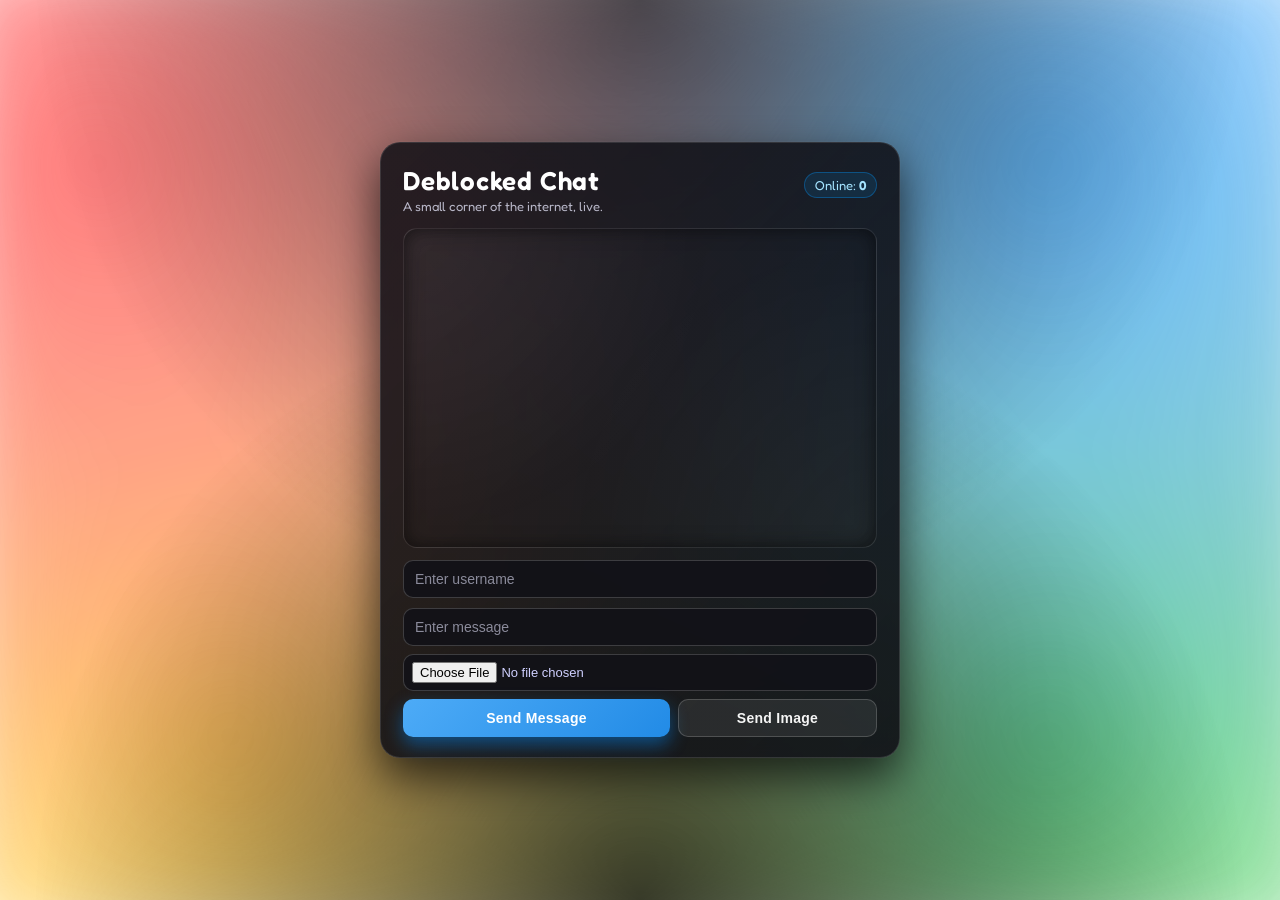
<file: index.html>
<!DOCTYPE html>
<html lang="en">
<head>
<meta charset="UTF-8">
<title>Deblocked Chat</title>

<link href="https://fonts.googleapis.com/css2?family=Fredoka:wght@400;600&display=swap" rel="stylesheet">

<style>
    /* === Global Reset / Base === */
    * {
        box-sizing: border-box;
    }

    body {
        margin: 0;
        font-family: system-ui, -apple-system, BlinkMacSystemFont, "Segoe UI", sans-serif;
        height: 100vh;
        display: flex;
        justify-content: center;
        align-items: center;
        overflow: hidden;
        color: #f5f5f5;
        position: relative;
    }

    /* === Animated Multi-Color Background (Both Colors Visible, Flowing, Blurred) === */
    body::before {
        content: "";
        position: fixed;
        inset: -40px;
        background:
            radial-gradient(circle at 10% 20%, #ff6b6b 0, transparent 55%),
            radial-gradient(circle at 80% 20%, #4dabf7 0, transparent 55%),
            radial-gradient(circle at 20% 80%, #ffd43b 0, transparent 55%),
            radial-gradient(circle at 80% 80%, #51cf66 0, transparent 55%);
        filter: blur(40px);
        opacity: 0.9;
        animation: floatColors 26s ease-in-out infinite alternate;
        z-index: -2;
    }

    body::after {
        content: "";
        position: fixed;
        inset: 0;
        background: radial-gradient(circle at top, rgba(0,0,0,0.65), transparent 55%),
                    radial-gradient(circle at bottom, rgba(0,0,0,0.75), transparent 55%);
        z-index: -1;
    }

    @keyframes floatColors {
        0% {
            transform: translate3d(0, 0, 0) scale(1);
        }
        50% {
            transform: translate3d(-20px, 10px, 0) scale(1.05);
        }
        100% {
            transform: translate3d(20px, -15px, 0) scale(1.02);
        }
    }

    /* === Main Chat Container (Glass, Elevated, Clean) === */
    #chat-container {
        width: 520px;
        max-width: 92vw;
        padding: 22px 22px 20px;
        border-radius: 20px;

        background: linear-gradient(135deg, rgba(18, 18, 24, 0.88), rgba(18, 18, 24, 0.92));
        border: 1px solid rgba(255, 255, 255, 0.12);
        box-shadow:
            0 18px 45px rgba(0, 0, 0, 0.7),
            0 0 0 1px rgba(255, 255, 255, 0.03);

        backdrop-filter: blur(18px) saturate(150%);
    }

    /* === Header === */
    #header {
        display: flex;
        justify-content: space-between;
        align-items: baseline;
        margin-bottom: 14px;
        font-family: "Fredoka", system-ui, sans-serif;
    }

    #header-left {
        display: flex;
        flex-direction: column;
        gap: 2px;
    }

    #header h1 {
        margin: 0;
        font-size: 26px;
        font-weight: 600;
        letter-spacing: 0.03em;
        color: #ffffff;
    }

    #header span.subtitle {
        font-size: 13px;
        color: #c7c7d9;
        opacity: 0.9;
    }

    #header-right {
        font-size: 13px;
        color: #a5e4ff;
        background: rgba(0, 153, 255, 0.12);
        border-radius: 999px;
        padding: 4px 10px;
        border: 1px solid rgba(0, 153, 255, 0.35);
    }

    #header-right strong {
        font-weight: 600;
    }

    /* === Messages Area === */
    #messages {
        height: 320px;
        overflow-y: auto;
        padding: 12px 10px;

        background: radial-gradient(circle at top left, rgba(255,255,255,0.06), transparent 55%),
                    radial-gradient(circle at bottom right, rgba(255,255,255,0.04), transparent 55%);
        border-radius: 14px;
        border: 1px solid rgba(255, 255, 255, 0.08);
        box-shadow: inset 0 0 18px rgba(0, 0, 0, 0.55);

        margin-bottom: 12px;
        scrollbar-width: thin;
        scrollbar-color: rgba(255,255,255,0.35) transparent;
    }

    #messages::-webkit-scrollbar {
        width: 6px;
    }
    #messages::-webkit-scrollbar-track {
        background: transparent;
    }
    #messages::-webkit-scrollbar-thumb {
        background: rgba(255,255,255,0.35);
        border-radius: 999px;
    }

    .msg {
        margin-bottom: 10px;
        padding: 9px 11px 8px;

        background: rgba(18, 18, 24, 0.9);
        border-radius: 10px;
        border: 1px solid rgba(255, 255, 255, 0.08);

        color: #f3f3f7;
        font-size: 14px;
        line-height: 1.4;
    }

    .msg strong {
        font-weight: 600;
    }

    .msg img {
        max-width: 100%;
        border-radius: 8px;
        margin-top: 6px;
        display: block;
    }

    /* === Image Preview === */
    #image-preview {
        max-width: 100%;
        margin: 4px 0 10px;
        display: none;
        border-radius: 10px;
        border: 1px solid rgba(255,255,255,0.18);
        box-shadow: 0 8px 20px rgba(0,0,0,0.6);
    }

    /* === Inputs Area === */
    #inputs {
        display: flex;
        flex-direction: column;
        gap: 8px;
    }

    input, button {
        font-size: 14px;
        border-radius: 10px;
        border: 1px solid rgba(255, 255, 255, 0.18);
        padding: 10px 11px;
        outline: none;
    }

    input {
        background: rgba(18, 18, 24, 0.9);
        color: #f5f5f5;
    }

    input::placeholder {
        color: #8b8b9b;
    }

    #username {
        font-weight: 500;
    }

    #message {
        margin-top: 2px;
    }

    input[type="file"] {
        padding: 7px 8px;
        background: rgba(18, 18, 24, 0.9);
        color: #cfd0ff;
        font-size: 13px;
    }

    /* === Buttons Row === */
    #button-row {
        display: flex;
        gap: 8px;
    }

    button {
        cursor: pointer;
        font-weight: 600;
        letter-spacing: 0.02em;
        transition: transform 0.08s ease, box-shadow 0.12s ease, background 0.12s ease;
    }

    #send {
        flex: 1.4;
        background: linear-gradient(135deg, #4dabf7, #228be6);
        color: #ffffff;
        box-shadow: 0 8px 18px rgba(0, 140, 255, 0.45);
        border: none;
    }

    #send-image {
        flex: 1;
        background: rgba(255, 255, 255, 0.08);
        color: #f5f5f5;
        border: 1px solid rgba(255, 255, 255, 0.18);
    }

    button:hover {
        transform: translateY(-1px);
        box-shadow: 0 10px 22px rgba(0,0,0,0.55);
    }

    button:active {
        transform: translateY(0);
        box-shadow: 0 4px 10px rgba(0,0,0,0.6);
    }

    @media (max-width: 600px) {
        #chat-container {
            padding: 18px 16px 16px;
        }
        #messages {
            height: 300px;
        }
    }
</style>
</head>
<body>

<div id="chat-container">

    <div id="header">
        <div id="header-left">
            <h1>Deblocked Chat</h1>
            <span class="subtitle">A small corner of the internet, live.</span>
        </div>
        <div id="header-right">
            Online: <strong><span id="online-count">0</span></strong>
        </div>
    </div>

    <div id="messages"></div>

    <img id="image-preview">

    <div id="inputs">
        <input id="username" placeholder="Enter username">
        <input id="message" placeholder="Enter message">

        <input type="file" id="image-upload" accept="image/*">

        <div id="button-row">
            <button id="send">Send Message</button>
            <button id="send-image">Send Image</button>
        </div>
    </div>
</div>

<script>
    const protocol = window.location.protocol === "https:" ? "wss" : "ws";
    const ws = new WebSocket(`${protocol}://${window.location.host}`);

    const messages = document.getElementById("messages");
    const usernameInput = document.getElementById("username");
    const messageInput = document.getElementById("message");
    const sendBtn = document.getElementById("send");
    const sendImageBtn = document.getElementById("send-image");
    const imageUpload = document.getElementById("image-upload");
    const imagePreview = document.getElementById("image-preview");
    const onlineCount = document.getElementById("online-count");

    let usernameLocked = false;
    let selectedImage = null;

    // Preview image
    imageUpload.onchange = () => {
        const file = imageUpload.files[0];
        if (!file) return;

        const reader = new FileReader();
        reader.onload = () => {
            selectedImage = reader.result;
            imagePreview.src = selectedImage;
            imagePreview.style.display = "block";
        };
        reader.readAsDataURL(file);
    };

    // Send text
    sendBtn.onclick = () => {
        const username = usernameInput.value.trim();
        const message = messageInput.value.trim();

        if (!username || !message) return;

        if (!usernameLocked) {
            usernameInput.disabled = true;
            usernameLocked = true;
        }

        ws.send(JSON.stringify({ type: "text", username, message }));
        messageInput.value = "";
    };

    // Send image
    sendImageBtn.onclick = () => {
        const username = usernameInput.value.trim();
        if (!username || !selectedImage) return;

        if (!usernameLocked) {
            usernameInput.disabled = true;
            usernameLocked = true;
        }

        ws.send(JSON.stringify({ type: "image", username, image: selectedImage }));

        selectedImage = null;
        imagePreview.style.display = "none";
        imageUpload.value = "";
    };

    // Receive messages
    ws.onmessage = (event) => {
        const data = JSON.parse(event.data);

        if (data.type === "online") {
            onlineCount.textContent = data.count;
            return;
        }

        if (data.type === "history") {
            data.history.forEach(msg => renderMessage(msg));
            return;
        }

        renderMessage(data);
    };

    function renderMessage(data) {
        const div = document.createElement("div");
        div.className = "msg";

        if (data.type === "text") {
            div.innerHTML = `<strong style="color:${data.color}">${data.username}:</strong> ${data.message}`;
        }

        if (data.type === "image") {
            div.innerHTML = `<strong style="color:${data.color}">${data.username}:</strong><br><img src="${data.image}">`;
        }

        messages.appendChild(div);
        messages.scrollTop = messages.scrollHeight;
    }
</script>

</body>
</html>
</file>
